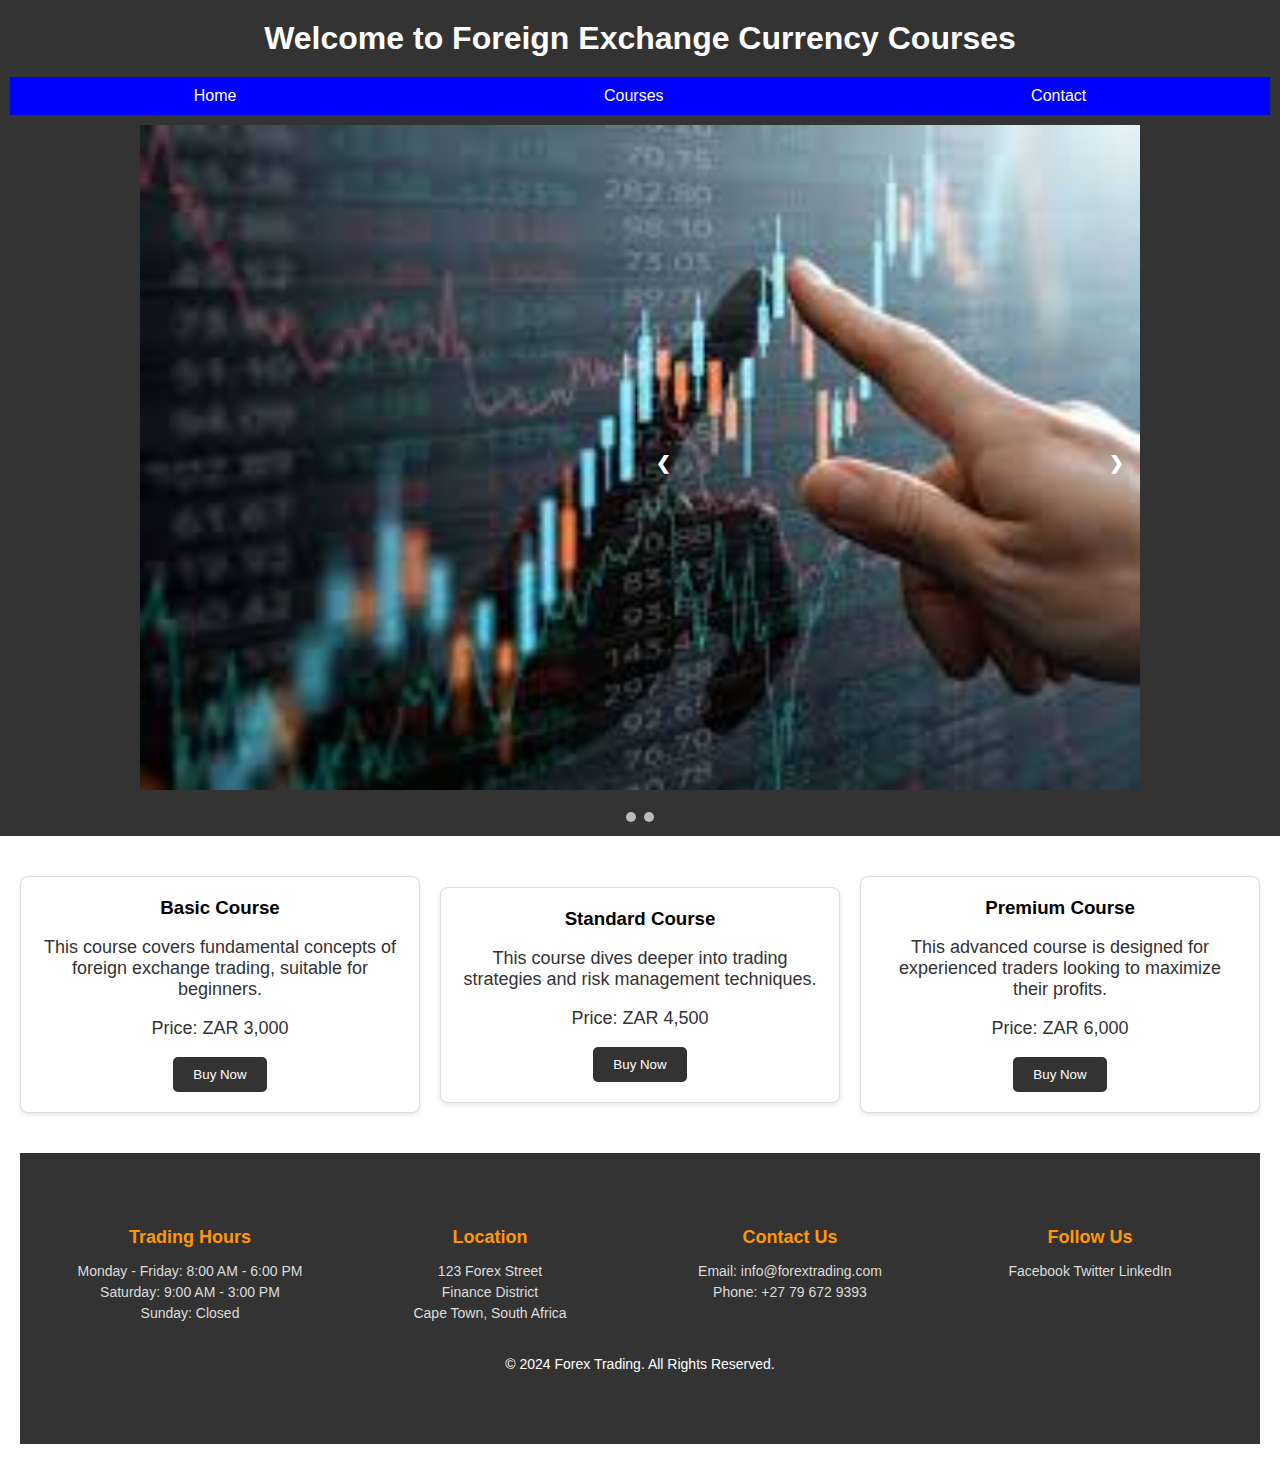
<file: index.html>
<!DOCTYPE html>
<html lang="en">
<head>
    <meta charset="UTF-8">
    <meta name="viewport" content="width=device-width, initial-scale=1.0">
    <title>foreign currency exchange</title>
    <link rel="stylesheet" href="style.css">
</head>
<body>
    <header>
        <h1>Welcome to Foreign Exchange Currency Courses</h1>
        <nav>
            <ul>
                <li><a href="index.html">Home</a></li>
                <li><a href="courses.html">Courses</a></li>
                <li><a href="contact.html">Contact</a></li>
            </ul>
        </nav>

        <!-- Slideshow Banner -->
        <div class="slideshow-container">
            <div class="mySlides">
                <img src="Images/A1.jpeg" style="width:100%">
            </div>
            <div class="mySlides">
                <img src="Images/A2.jpeg" style="width:100%">
            </div>
            <div class="mySlides">
                <img src="Images/A1.jpeg" style="width:100%">
            </div>
            <a class="prev" onclick="plusSlides(-1)">&#10094;</a>
            <a class="next" onclick="plusSlides(1)">&#10095;</a>
        </div>
        <br>
        <div style="text-align:center">
            <span class="dot" onclick="currentSlide(1)"></span>
            <span class="dot" onclick="currentSlide(2)"></span>
            <span class="dot" onclick="currentSlide(3)"></span>
        </div>
    </header>

    <section class="newcourses">
        <div class="course-item">
            <h3>Basic Course</h3>
            <p>This course covers fundamental concepts of foreign exchange trading, suitable for beginners.</p>
            <p>Price: ZAR 3,000</p>
            <button onclick="addToCart('Basic Course', 3000, 'This course covers fundamental concepts of foreign exchange trading, suitable for beginners.')">Buy Now</button>
        </div>
        <div class="course-item">
            <h3>Standard Course</h3>
            <p>This course dives deeper into trading strategies and risk management techniques.</p>
            <p>Price: ZAR 4,500</p>
            <button onclick="addToCart('Standard Course', 4500, 'This course dives deeper into trading strategies and risk management techniques.')">Buy Now</button>
        </div>
        <div class="course-item">
            <h3>Premium Course</h3>
            <p>This advanced course is designed for experienced traders looking to maximize their profits.</p>
            <p>Price: ZAR 6,000</p>
            <button onclick="addToCart('Premium Course', 6000, 'This advanced course is designed for experienced traders looking to maximize their profits.')">Buy Now</button>
        </div>
    </section>
    <section>
    <footer class="footer">
        <div class="footer-content">
            <div class="footer-section trading-hours">
                <h4>Trading Hours</h4>
                <p>Monday - Friday: 8:00 AM - 6:00 PM</p>
                <p>Saturday: 9:00 AM - 3:00 PM</p>
                <p>Sunday: Closed</p>
            </div>
            <div class="footer-section location">
                <h4>Location</h4>
                <p>123 Forex Street</p>
                <p>Finance District</p>
                <p>Cape Town, South Africa</p>
            </div>
            <div class="footer-section contact">
                <h4>Contact Us</h4>
                <p>Email: info@forextrading.com</p>
                <p>Phone: +27 79 672 9393</p>
            </div>
            <div class="footer-section social-media">
                <h4>Follow Us</h4>
                <p>
                    <a href="#">Facebook</a> 
                    <a href="#">Twitter</a> 
                    <a href="#">LinkedIn</a>
                </p>
            </div>
        </div>
        <div class="footer-bottom">
            <p>&copy; 2024 Forex Trading. All Rights Reserved.</p>
        </div>
    </footer>
</section>
    
<script src="script.js"></script>
</body>
</html>
</file>
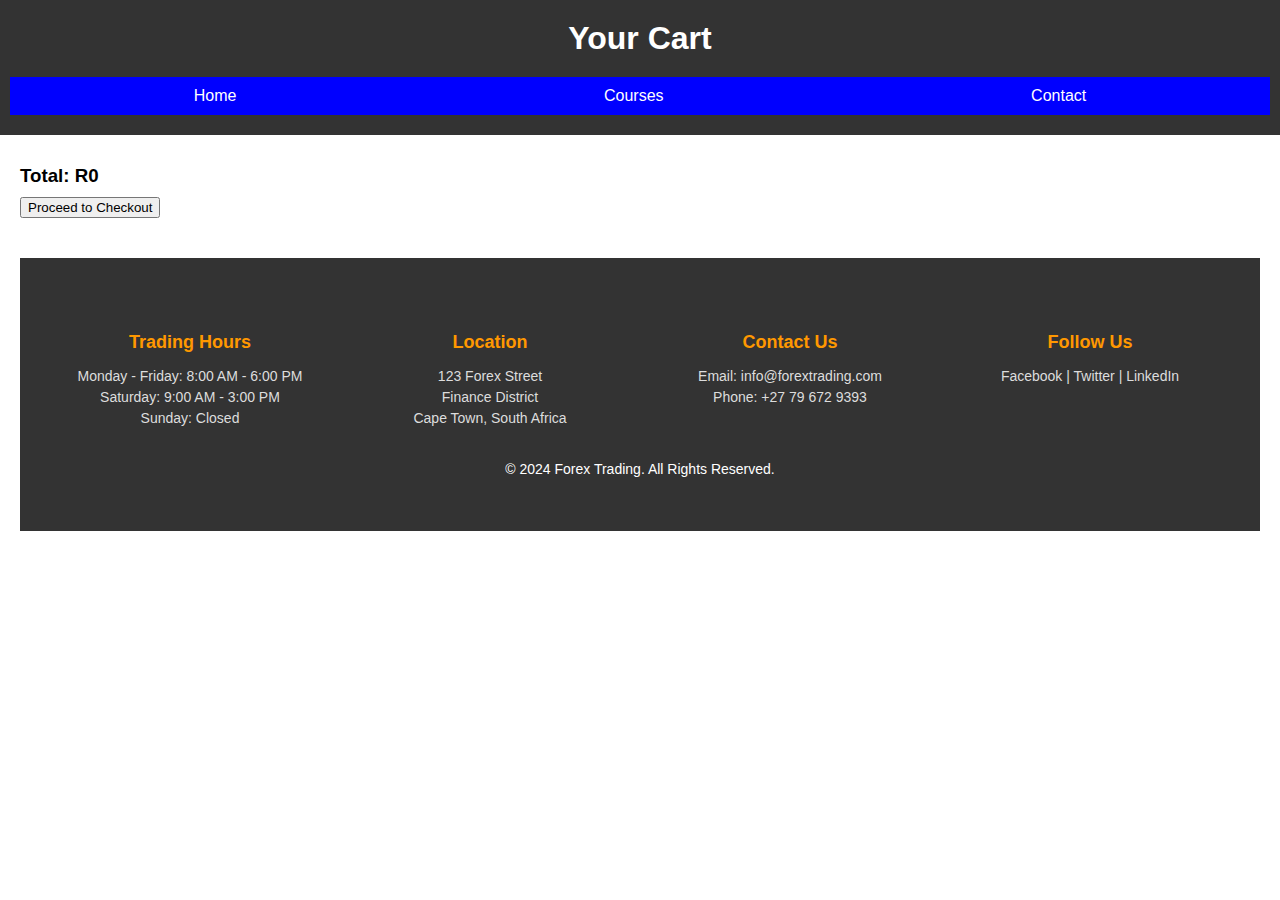
<file: cart.html>
<!DOCTYPE html>
<html lang="en">
<head>
    <meta charset="UTF-8">
    <meta name="viewport" content="width=device-width, initial-scale=1.0">
    <title>Cart</title>
    <link rel="stylesheet" href="style.css">
</head>
<body>
    <header>
        <h1>Your Cart</h1>
        <nav>
            <ul>
                <li><a href="index.html">Home</a></li>
                <li><a href="courses.html">Courses</a></li>
                <li><a href="contact.html">Contact</a></li>
             </ul>  
        </nav>
    </header>
    <section>
        <div id="cartItems">
            <!-- Cart items will be dynamically inserted here -->
        </div>
        <div id="totalPrice">
            <h3>Total: R<span id="total">0</span></h3>
        </div>
        <button id="checkoutBtn">Proceed to Checkout</button>
    </section>
<section>
<footer class="footer">
    <div class="footer-content">
        <div class="footer-section trading-hours">
            <h4>Trading Hours</h4>
            <p>Monday - Friday: 8:00 AM - 6:00 PM</p>
            <p>Saturday: 9:00 AM - 3:00 PM</p>
            <p>Sunday: Closed</p>
        </div>
        <div class="footer-section location">
            <h4>Location</h4>
            <p>123 Forex Street</p>
            <p>Finance District</p>
            <p>Cape Town, South Africa</p>
        </div>
        <div class="footer-section contact">
            <h4>Contact Us</h4>
            <p>Email: info@forextrading.com</p>
            <p>Phone: +27 79 672 9393</p>
        </div>
        <div class="footer-section social-media">
            <h4>Follow Us</h4>
            <p>
                <a href="#">Facebook</a> | 
                <a href="#">Twitter</a> | 
                <a href="#">LinkedIn</a>
            </p>
        </div>
    </div>
    <div class="footer-bottom">
        <p>&copy; 2024 Forex Trading. All Rights Reserved.</p>
    </div>
</footer>
</section>
    
<script src="script.js"></script>
</body>
</html>
</file>
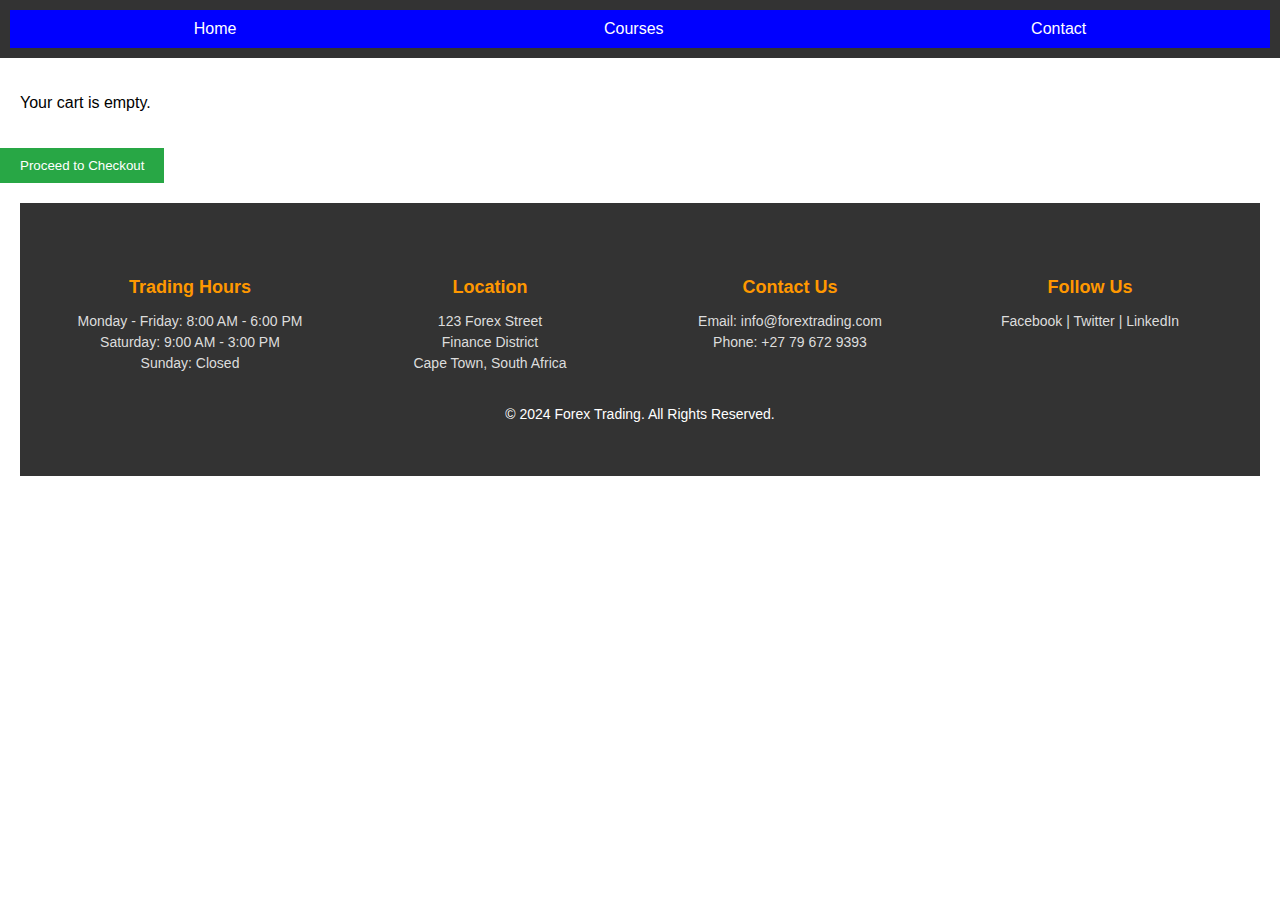
<file: cartdetails.html>
<!DOCTYPE html>
<html lang="en">
<head>
    <meta charset="UTF-8">
    <meta name="viewport" content="width=device-width, initial-scale=1.0">
    <title>Cart Details</title>
    <link rel="stylesheet" href="style.css">
</head>
<body>

    <nav>
        <ul>
            <li><a href="index.html">Home</a></li>
            <li><a href="courses.html">Courses</a></li>
            <li><a href="contact.html">Contact</a></li>
        </ul>   
    </nav>

      <section id="cart-items">
          </section>
         
          <button id="checkout-button">
           Proceed to Checkout
          </button>
<section>
    <footer class="footer">
        <div class="footer-content">
            <div class="footer-section trading-hours">
                <h4>Trading Hours</h4>
                <p>Monday - Friday: 8:00 AM - 6:00 PM</p>
                <p>Saturday: 9:00 AM - 3:00 PM</p>
                <p>Sunday: Closed</p>
            </div>
            <div class="footer-section location">
                <h4>Location</h4>
                <p>123 Forex Street</p>
                <p>Finance District</p>
                <p>Cape Town, South Africa</p>
            </div>
            <div class="footer-section contact">
                <h4>Contact Us</h4>
                <p>Email: info@forextrading.com</p>
                <p>Phone: +27 79 672 9393</p>
            </div>
            <div class="footer-section social-media">
                <h4>Follow Us</h4>
                <p>
                    <a href="#">Facebook</a> | 
                    <a href="#">Twitter</a> | 
                    <a href="#">LinkedIn</a>
                </p>
            </div>
        </div>
        <div class="footer-bottom">
            <p>&copy; 2024 Forex Trading. All Rights Reserved.</p>
        </div>
    </footer>
</section>

<script src="script.js"></script> 
</body>
</html>
</file>
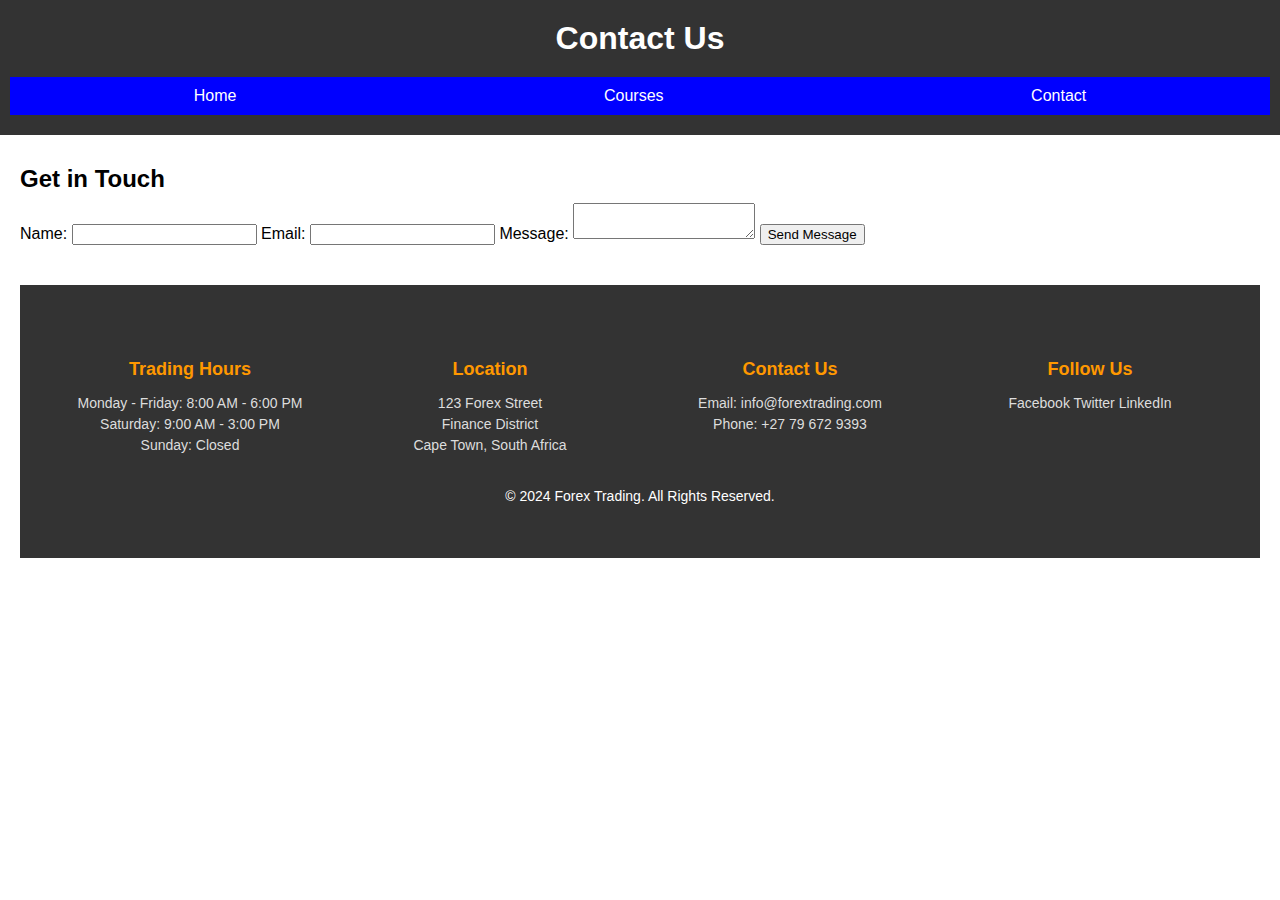
<file: contact.html>
<!DOCTYPE html>
<html lang="en">
<head>
    <meta charset="UTF-8">
    <meta name="viewport" content="width=device-width, initial-scale=1.0">
    <title>Document</title>
    <link rel="stylesheet" href="style.css">
</head>
<body>
    
    <header>
        <h1>Contact Us</h1>
        <nav>
            <ul>
                <li><a href="index.html">Home</a></li>
                <li><a href="courses.html">Courses</a></li>
                <li><a href="contact.html">Contact</a></li>
            </ul>   
        </nav>
    </header>
    <section>
        <h2>Get in Touch</h2>
        <form id="contactForm">
            <label for="name">Name:</label>
            <input type="text" id="name" name="name" required>
            
            <label for="email">Email:</label>
            <input type="email" id="email" name="email" required>
            
            <label for="message">Message:</label>
            <textarea id="message" name="message" required></textarea>
            
            <button type="submit">Send Message</button>
        </form>
        <div id="formMessage"></div>
    </section>
<section>
    <footer class="footer">
    <div class="footer-content">
        <div class="footer-section trading-hours">
            <h4>Trading Hours</h4>
            <p>Monday - Friday: 8:00 AM - 6:00 PM</p>
            <p>Saturday: 9:00 AM - 3:00 PM</p>
            <p>Sunday: Closed</p>
        </div>
        <div class="footer-section location">
            <h4>Location</h4>
            <p>123 Forex Street</p>
            <p>Finance District</p>
            <p>Cape Town, South Africa</p>
        </div>
        <div class="footer-section contact">
            <h4>Contact Us</h4>
            <p>Email: info@forextrading.com</p>
            <p>Phone: +27 79 672 9393</p>
        </div>
        <div class="footer-section social-media">
            <h4>Follow Us</h4>
            <p>
                <a href="#">Facebook</a>  
                <a href="#">Twitter</a>  
                <a href="#">LinkedIn</a>
            </p>
        </div>
    </div>
    <div class="footer-bottom">
        <p>&copy; 2024 Forex Trading. All Rights Reserved.</p>
    </div>
</footer>
</section>
<script src="script.js"></script>
</body>
</html>
</file>
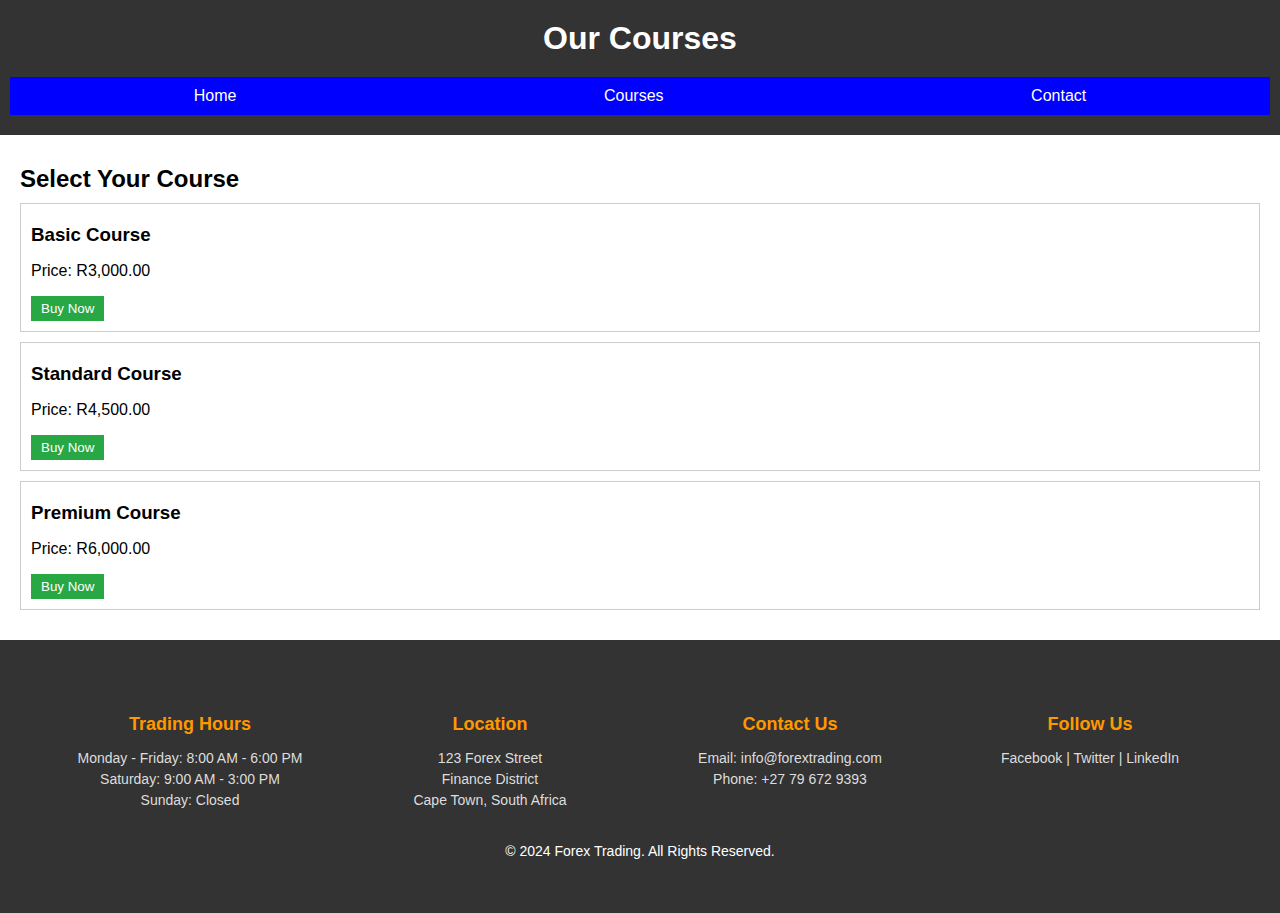
<file: courses.html>
<!DOCTYPE html>
<html lang="en">
<head>
    <meta charset="UTF-8">
    <meta name="viewport" content="width=device-width, initial-scale=1.0">
    <title>Document</title>
    <link rel="stylesheet" href="style.css">
</head>
<body>
    <header>
    <h1>Our Courses</h1>
    <nav>
        <ul>
            <li><a href="index.html">Home</a></li>
            <li><a href="courses.html">Courses</a></li>
            <li><a href="contact.html">Contact</a></li>
        </ul> 
    </nav>
    </header>
    <section>
    <h2>Select Your Course</h2>
        <div class="course">
           <h3>Basic Course</h3>
           <p>Price: R3,000.00</p>
           <button onclick="addToCart('Basic', 3000)">Buy Now</button>
        </div>

        <div class="course">
           <h3>Standard Course</h3>
           <p>Price: R4,500.00</p>
           <button onclick="addToCart('Standard', 4500)">Buy Now</button>
        </div>

        <div class="course">
           <h3>Premium Course</h3>
           <p>Price: R6,000.00</p>
           <button onclick="addToCart('Premium', 6000)">Buy Now</button>
        </div>

    </section>
    <footer class="footer">
    <div class="footer-content">
        <div class="footer-section trading-hours">
            <h4>Trading Hours</h4>
            <p>Monday - Friday: 8:00 AM - 6:00 PM</p>
            <p>Saturday: 9:00 AM - 3:00 PM</p>
            <p>Sunday: Closed</p>
        </div>
        <div class="footer-section location">
            <h4>Location</h4>
            <p>123 Forex Street</p>
            <p>Finance District</p>
            <p>Cape Town, South Africa</p>
        </div>
        <div class="footer-section contact">
            <h4>Contact Us</h4>
            <p>Email: info@forextrading.com</p>
            <p>Phone: +27 79 672 9393</p>
        </div>
        <div class="footer-section social-media">
            <h4>Follow Us</h4>
            <p>
                <a href="#">Facebook</a> | 
                <a href="#">Twitter</a> | 
                <a href="#">LinkedIn</a>
            </p>
        </div>
    </div>
    <div class="footer-bottom">
        <p>&copy; 2024 Forex Trading. All Rights Reserved.</p>
    </div>
</footer>
<script src="script.js"></script>
</body>
</html>
</file>
<file: style.css>
body {
    font-family: Arial, sans-serif;
    margin: 0;
    padding: 0;
}

header {
    background-color: #333;
    color: white;
    padding: 10px 0;
    text-align: center;
}

h1, h2, h3 {
    margin: 10px 0;
}

section {
    padding: 20px;
}

.course {
    border: 1px solid #ccc;
    padding: 10px;
    margin-bottom: 10px;
}

.course button {
    background-color: #28a745;
    color: white;
    padding: 5px 10px;
    border: none;
    cursor: pointer;
}

body {
    font-family: Arial, sans-serif;
    margin: 0;
    padding: 0;
    box-sizing: border-box;
}

.slideshow-container {
    position: relative;
    max-width: 1000px;
    margin: auto;
    overflow: hidden;
}

.mySlides {
    display: none;
}

img {
    vertical-align: middle;
}

/* Next & previous buttons */
.prev, .next {
    cursor: pointer;
    position: absolute;
    top: 50%;
    width: auto;
    padding: 16px;
    margin-top: -22px;
     color: white;
    font-weight: bold;
    font-size: 18px;
    transition: 0.6s ease;
    border-radius: 0 3px 3px 0;
    user-select: none;
}

.next {
    right: 0;
    border-radius: 3px 0 0 3px;
}

.prev:hover, .next:hover {
    background-color: rgba(0,0,0,0.8);
}

/* Dots/bullets */
.dot {
    cursor: pointer;
    height: 10px;
    width: 10px;
    margin: 0 2px;
    background-color: #bbb;
    border-radius: 50%;
    display: inline-block;
    transition: background-color 0.6s ease;
}

.active, .dot:hover {
    background-color: #717171;
}
    
/* Navbar Styling */
nav {
    background-color: #333; /* Background color of the navbar */
    padding: 10px;
}

nav ul {
    list-style-type: none;
    margin: 0;
    padding: 0;
    display: flex;
    justify-content: space-around; /* Adjust spacing between items */
}

nav ul li {
    margin: 0 10px;
    background-color: blue;
}

nav ul {
    Background-color: blue;
    }

nav ul li a {
    color: #ffffff; /* Text color */
    text-decoration: none;
    padding: 10px 10px;
    display: block;
    border-radius: 5px; /* Rounded corners */
    transition: background-color 0.3s ease; /* Smooth hover effect */
}

/* Hover effect for navbar items */
nav ul li a:hover {
    background-color: #ff9800; /* Background color on hover */
    color: #fff; /* Text color on hover */
}

.newcourses {
    display: flex;
    justify-content:center;
    padding: 20px;
    margin-top: 20px;
    align-items: center;
    gap: 20px;
}

.course-item {
    background-color: #fff;
    border: 1px solid #ddd;
    border-radius: 8px;
    padding: 20px;
    width: 30%;
    text-align: center;
    box-shadow: 0 2px 5px rgba(0, 0, 0, 0.1);
    transition: transform 0.3s ease;
}

.course-item h3 {
    margin-top: 0;
}

.course-item p {
    font-size: 18px;
    color: #333;
}

.course-item button {
    background-color: #333;
    color: #fff;
    border: none;
    padding: 10px 20px;
    cursor: pointer;
    border-radius: 5px;
    transition: background-color 0.3s ease;
}

.course-item button:hover {
    background-color: #ff9800;
}

/* Hover effect for course items */
.course-item:hover {
    transform: translateY(-5px);
}

.footer {
    background-color: #333;
    color: #fff;
    padding: 40px 0;
    text-align: center;
}

.footer-content {
    display: flex;
    justify-content: space-around;
    flex-wrap: wrap;
    max-width: 1200px;
    margin: 0 auto;
}

.footer-section {
    flex: 1;
    margin: 10px;
}

.footer-section h4 {
    margin-bottom: 15px;
    font-size: 18px;
    color: #ff9800;
}

.footer-section p,
.footer-section a {
    margin: 5px 0;
    color: #ddd;
    text-decoration: none;
    font-size: 14px;
}

.footer-section a:hover {
    color: #ff9800;
}

.footer-bottom {
    margin-top: 20px;
    font-size: 14px;
}

.cart-item {
    border: 1px solid #ddd;
    padding: 10px;
    margin: 10px 0;
}

#checkout-button {
    padding: 10px 20px;
    background-color: #28a745;
    color: white;
    border: none;
    cursor: pointer;
}

#checkout-button:hover {
    background-color: #218838;
}
</file>
